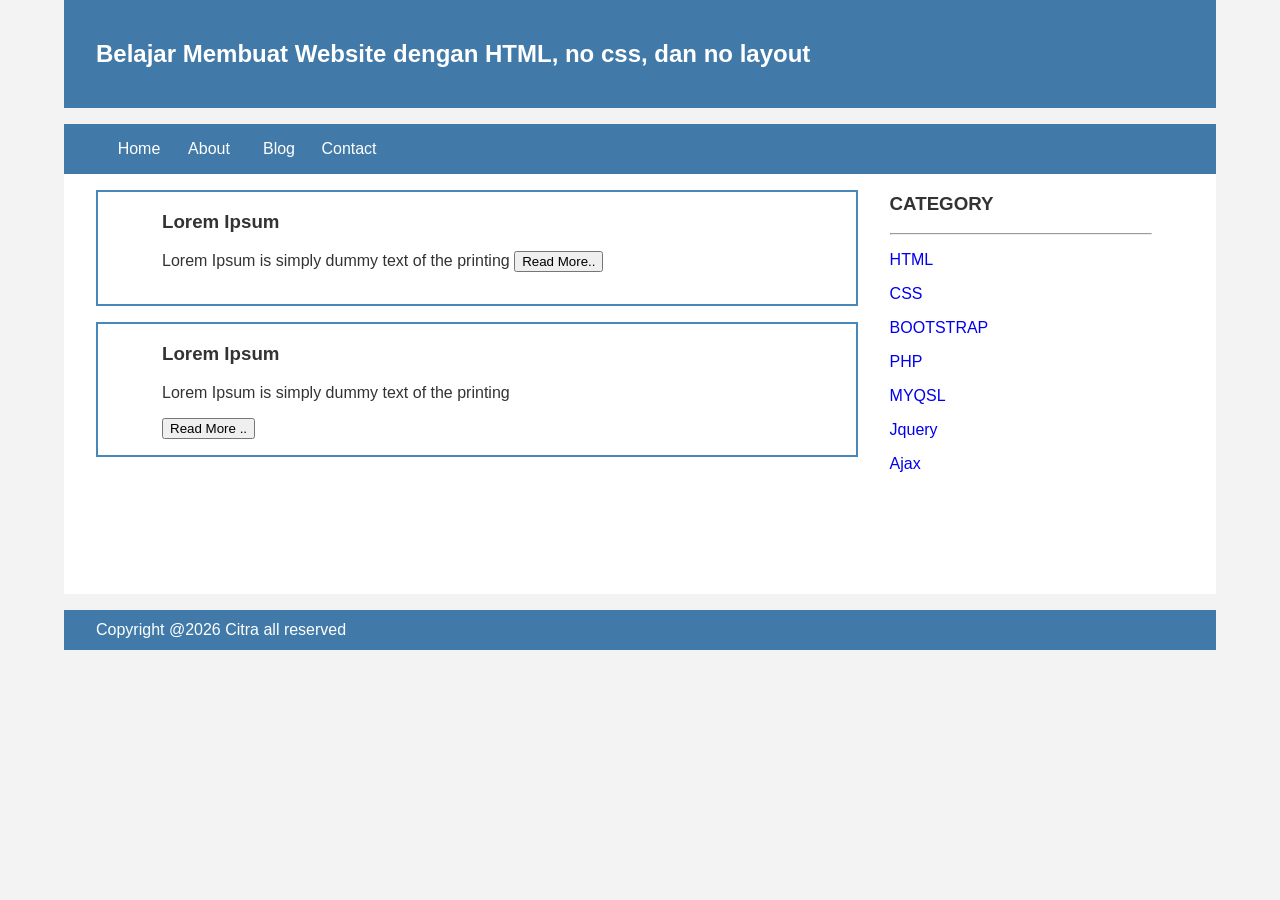
<file: index.html>
<!doctype html>
<html lang="en">
  <head>
      <title>Delayota</title>
     <link rel="stylesheet" href="style.css">
  </head>
  <body>
    <div class="header">
      <div class="jarak">
        <h2>Belajar Membuat Website dengan HTML, no css, dan no layout</h2>
      </div>  
    </div> 
    <div class="menu">
      <ul>
        <li><a href="#">Home</a></li>
        <li><a href="#">About</a></li>
        <li><a href="#">Blog</a></li>
        <li><a href="#">Contact</a></li>
      </ul>
    </div> 

    <div class="content">
      <div class="jarak">
          <!--kiri-->
          <div class="kiri">
              <!-- blog -->
              <div class="border">
                  <div class="jarak">
                      <h3>Lorem Ipsum</h3>
                      <p>Lorem Ipsum is simply dummy text of the printing
                            <button class="btn">Read More..</button>
                    </div>
                </div>
                <!-- end blog -->
                <!-- blog -->
                <div class="border">
                    <div class="jarak">
                           <h3>Lorem Ipsum</h3>
                           <p>Lorem Ipsum is simply dummy text of the printing</p>
                           <button class="btn">Read More ..</button>
                    </div>   
            </div>
            <!-- end blog -->
            </div>
            <!-- kiri -->
            <!-- kanan -->
            <div class="kanan">
                    <div class="jarak">
                        <h3>CATEGORY</h3>
                        <hr/>
                        <p><a href="#" class="undercor">HTML</a></p>
                        <p><a href="#" class="undercor">CSS</a></p>
                        <p><a href="#" class="undercor">BOOTSTRAP</a></p>
                        <p><a href="#" class="undercor">PHP</a></p>
                        <p><a href="#" class="undercor">MYQSL</a></p>
                        <p><a href="#" class="undercor">Jquery</a></p>
                        <p><a href="#" class="undercor">Ajax</a></p>
                    </div>
            </div>
            <!-- kanan -->
      </div>
</div>
<div class="footer">
       <div class="jarak">
            <p>Copyright @2026 Citra all reserved</p>
       </div>
</div>
</file>
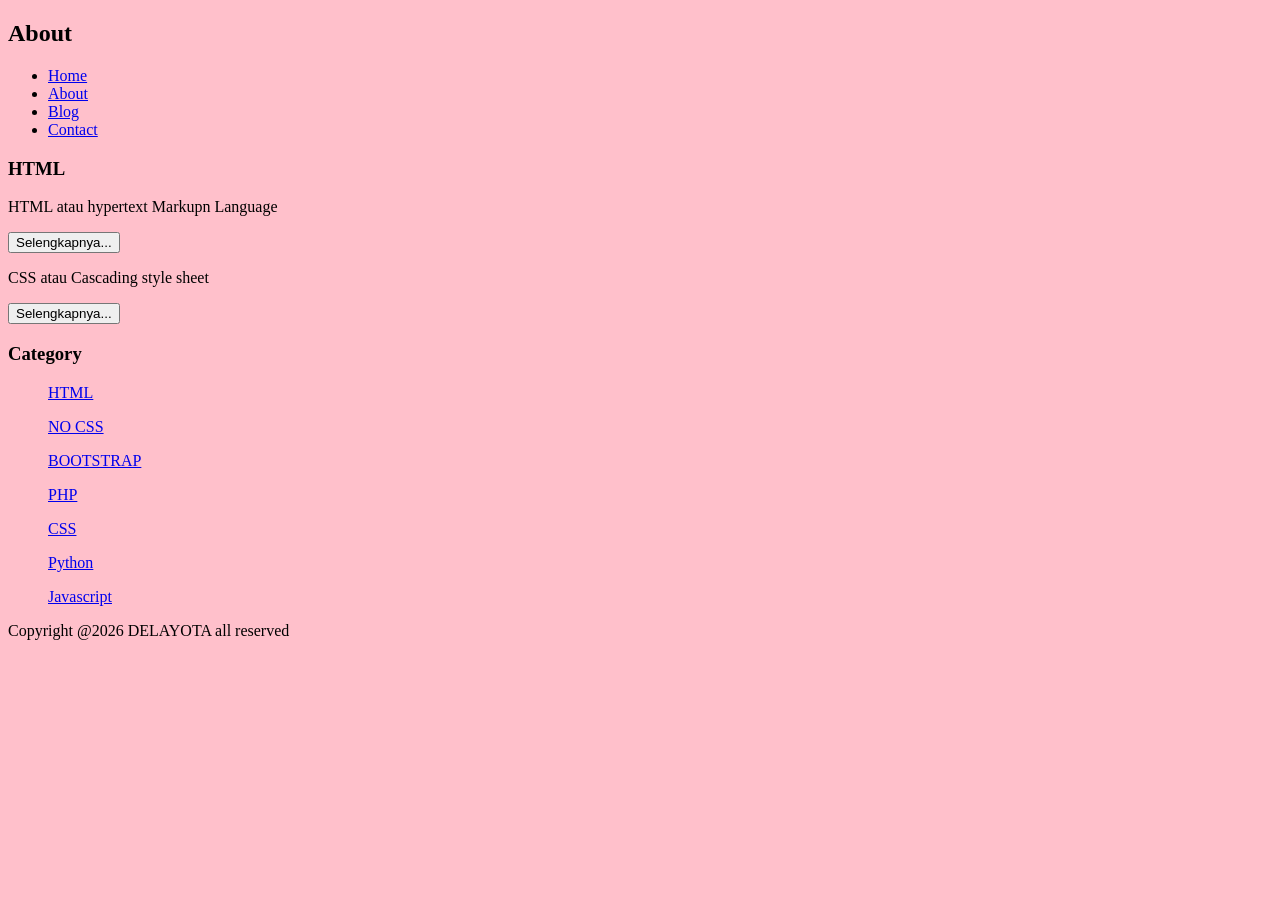
<file: about.html>
<!doctype html>
<html lang="en">
  <head>
     <title>Delayota</title>
     <link rel="stylesheet" href="stylee.css">
  </head>
  <body>
   <h2>About</h2>
    <ul>
      <li><a href="index.html">Home</a></li>
      <li><a href="about.html">About</a></li>
      <li><a href="#">Blog</a></li>
      <li><a href="#">Contact</a></li>
    </ul>
      <h3>HTML</h3>

      <p>HTML atau hypertext Markupn Language</p>
      <button>Selengkapnya...</button>
      <p>CSS atau Cascading style sheet</p>
      <button>Selengkapnya...</button>


    <h3>Category</h3>
    <ul>
      <p><a href="#" >HTML</a></p>
      <p><a href="#" >NO CSS</a></p>
      <p><a href="#" >BOOTSTRAP</a></p>
      <p><a href="#" >PHP</a></p>
      <p><a href="#" >CSS</a></p>
      <p><a href="#" >Python</a></p>
      <p><a href="#" >Javascript</a></p>
    </ul>
      <p>Copyright @2026 DELAYOTA all reserved</p>
  </body>
</html>
</file>
<file: style.css>
body {
  background: #f3f3f3;
  color: #333;
  width: 100%;
  font-family: sans-serif;
  margin: 0 auto;
}

.header {
  width: 90%;
  margin: auto;
  height: auto;
  background: #417aa8;
  color: #fff;
  padding: 20px 0;
}

.jarak {
  padding: 0 2pc;
}

.menu {
  background-color: #417aa8;
  height: 50px;
  line-height: 50px;
  position: relative;
  width: 90%;
  margin: 0 auto;
  padding: 0;
}

.menu ul {
  list-style: none;
}

.menu ul li a {
  float: left;
  width: 70px;
  display: block;
  text-align: center;
  color: #fff;
  text-decoration: none;
}

.menu ul li a:hover {
  background-color: #4b88bb;
  display:block;
}

.content{
  width:90%;
  margin:auto;
  height:420px;
  padding:0.1px;
  background:#fff;
  color:#333;
}

.border{
  border:2px solid #4887b9;
  margin-top:1pc;
  padding-bottom:1pc;
  padding-left:2pc;
  padding-right:2pc;
}

.kiri{
  width:70%;
  float:left;
  margin:auto;
  background:#fff;
  height:420px;
}

.kanan{
  width:30%;
  float:left;
  margin:auto;
  background:#fff;
  height:420px;
}

.undercor{
  text-decoration:none;
}

.footer {
  width:90%;
  margin:auto;
  height:40px;
  line-height:40px;
  background:#417aa8;
  color:#fff;
  margin-bottom: 1pc;
}
</file>
<file: stylee.css>
body
{
 background-color:pink;
}
</file>
